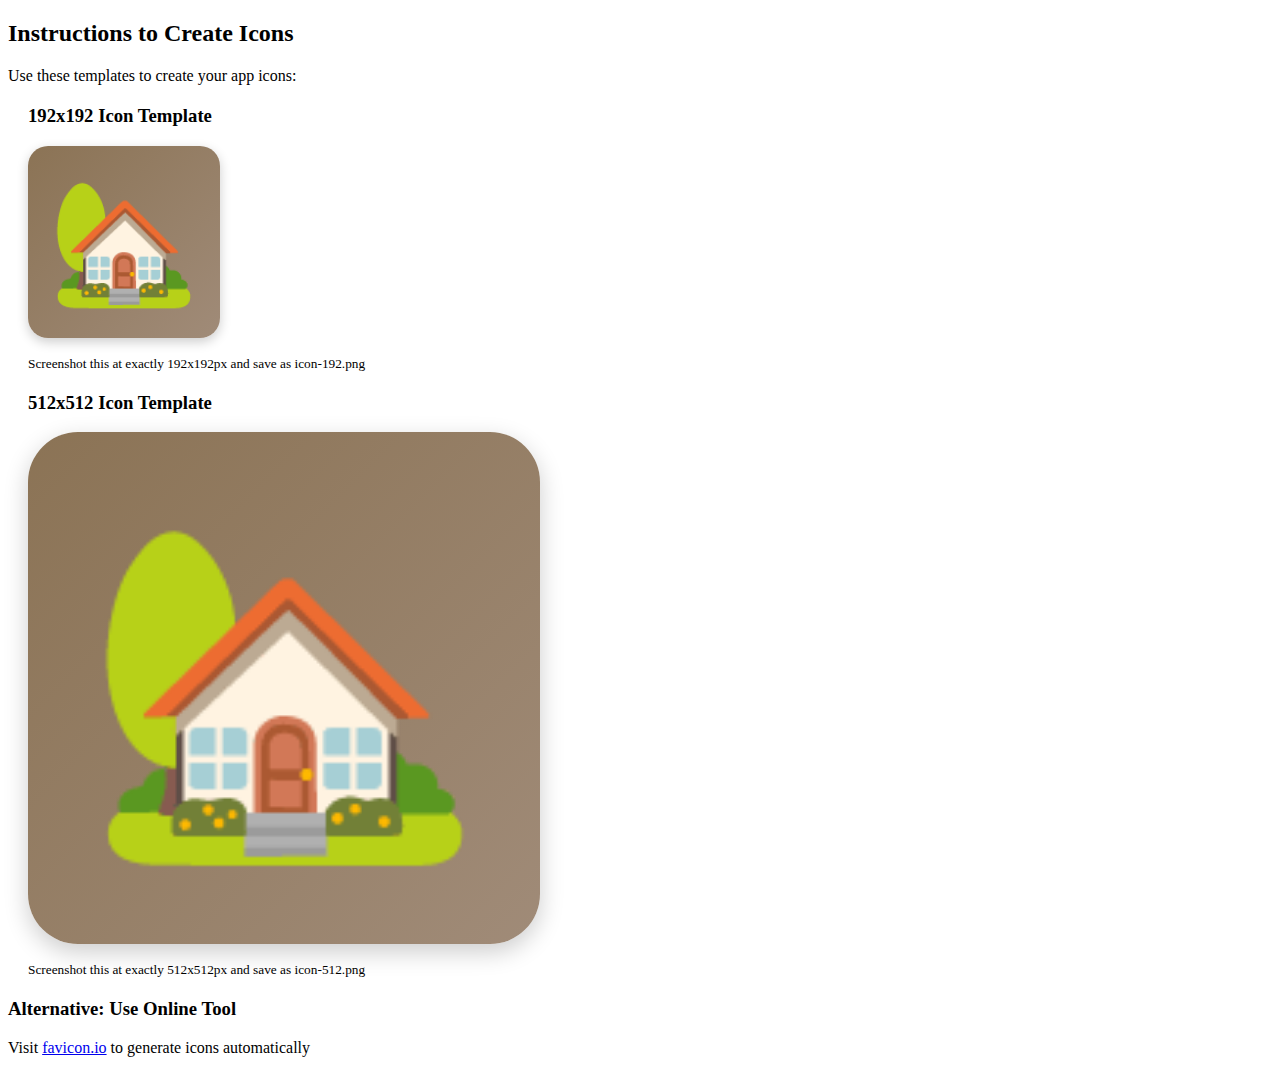
<file: create-icons.html>
<!DOCTYPE html>
<html>
<head>
    <meta charset="UTF-8">
    <title>Icon Generator</title>
</head>
<body>
    <h2>Instructions to Create Icons</h2>
    <p>Use these templates to create your app icons:</p>
    
    <div style="margin: 20px;">
        <h3>192x192 Icon Template</h3>
        <div id="icon192" style="
            font-size: 120px; 
            background: linear-gradient(135deg, #8B7355 0%, #A08B78 100%);
            color: white; 
            width: 192px; 
            height: 192px; 
            display: flex; 
            align-items: center; 
            justify-content: center;
            border-radius: 20px;
            box-shadow: 0 4px 12px rgba(0,0,0,0.2);
        ">🏡</div>
        <p><small>Screenshot this at exactly 192x192px and save as icon-192.png</small></p>
    </div>
    
    <div style="margin: 20px;">
        <h3>512x512 Icon Template</h3>
        <div id="icon512" style="
            font-size: 320px; 
            background: linear-gradient(135deg, #8B7355 0%, #A08B78 100%);
            color: white; 
            width: 512px; 
            height: 512px; 
            display: flex; 
            align-items: center; 
            justify-content: center;
            border-radius: 50px;
            box-shadow: 0 8px 24px rgba(0,0,0,0.2);
        ">🏡</div>
        <p><small>Screenshot this at exactly 512x512px and save as icon-512.png</small></p>
    </div>
    
    <h3>Alternative: Use Online Tool</h3>
    <p>Visit <a href="https://favicon.io/emoji-favicons/house" target="_blank">favicon.io</a> to generate icons automatically</p>
</body>
</html>
</file>
